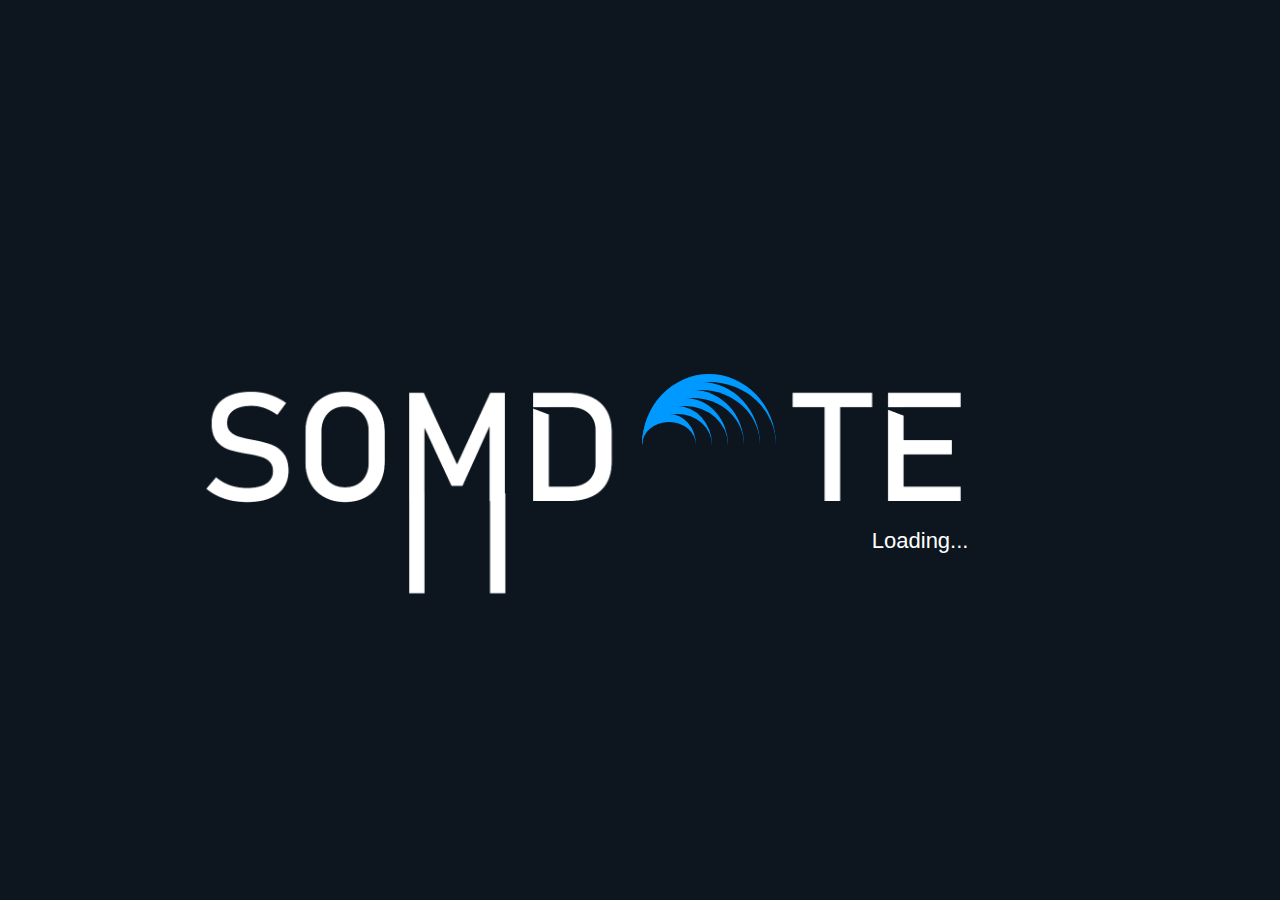
<file: Charte Graphic/Gif/index.html>
﻿<!DOCTYPE html>
<html lang="en">
<head>
    <meta charset="UTF-8">
    <meta http-equiv="X-UA-Compatible" content="IE=edge">
    <meta name="viewport" content="width=device-width, initial-scale=1.0">
    <title>Gif</title>
    <link rel="stylesheet" href="./style.css">
</head>
<body>
    <div id="loader-container">
        <img class="logo" src="../Logo/logoprgif.png" width="1200px">
        <p>Loading...</p>
        <div class="loader-div">
            <div class="loader-div">
                <div class="loader-div">
                    <div class="loader-div">
                        <div class="loader-div">
                            <div class="loader-div">

                            </div>
                        </div>
                    </div>
                </div>
            </div>
        </div>
    </div>
    
</body>
</html>
</file>
<file: Charte Graphic/Gif/style.css>
* {
  margin: 0;
  padding: 0;
}

body {
  background: #0d161f;
  font-family: 'Lato', sans-serif;
}

body #loader-container {
  width: 150px;
  height: 150px;
  position: absolute;
  top: 47%;
  left: 56%;
  -webkit-transform: translate(-50%, -50%);
          transform: translate(-50%, -50%);
}

body #loader-container img {
  position: absolute;
  top: -55%;
  right: -400px;
}

body #loader-container p {
  color: white;
  font-size: 22px;
  position: relative;
  top: 180px;
  left: 230px;
}

body #loader-container .loader-div {
  width: calc(100% - 16px);
  height: calc(100% - 16px);
  border: 8px solid none;
  border-top: 8px solid #09f;
  border-radius: 51110%;
  -webkit-animation: rotate 5s linear infinite;
          animation: rotate 5s linear infinite;
}

@-webkit-keyframes rotate {
  100% {
    -webkit-transform: rotate(360deg);
            transform: rotate(360deg);
  }
}

@keyframes rotate {
  100% {
    -webkit-transform: rotate(360deg);
            transform: rotate(360deg);
  }
}
/*# sourceMappingURL=style.css.map */
</file>
